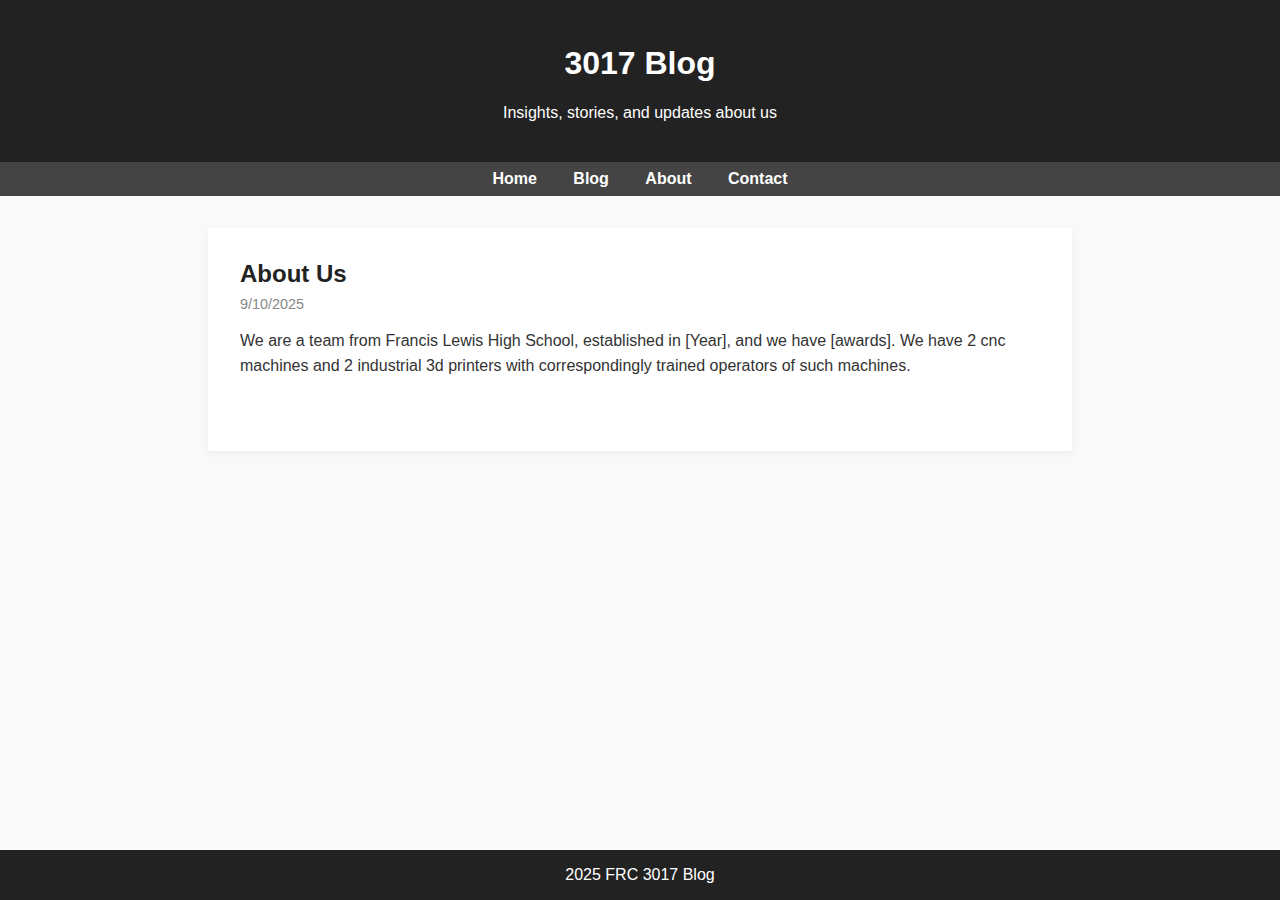
<file: about.html>
<!DOCTYPE html>
<html lang="en">
<head>
    <meta charset="UTF-8">
    <meta name="viewport" content="width=device-width, initial-scale=1.0">
    <title>3017 Blog</title>
    <style>
        body {
            font-family: Arial, sans-serif;
            background: #f9f9f9;
            margin: 0;
            padding: 0;
        }
        header {
            background: #222;
            color: #fff;
            padding: 1.5rem 0;
            text-align: center;
        }
        nav {
            background: #444;
            padding: 0.5rem 0;
            text-align: center;
        }
        nav a {
            color: #fff;
            margin: 0 1rem;
            text-decoration: none;
            font-weight: bold;
        }
        .container {
            max-width: 800px;
            margin: 2rem auto;
            background: #fff;
            padding: 2rem;
            box-shadow: 0 2px 8px rgba(0,0,0,0.05);
        }
        .post {
            margin-bottom: 2.5rem;
        }
        .post-title {
            margin: 0 0 0.5rem 0;
            color: #222;
        }
        .post-meta {
            color: #888;
            font-size: 0.9rem;
            margin-bottom: 1rem;
        }
        .post-content {
            color: #333;
            line-height: 1.6;
        }
        footer {
            position:fixed;
            left: 0;
            bottom: 0;
            width: 100%;
            background: #222;
            color: #fff;
            text-align: center;
            padding: 1rem 0;
            margin-top: 2rem;
        }
    </style>
</head>
<body>
    <header>
        <h1>3017 Blog</h1>
        <p>Insights, stories, and updates about us</p>
    </header>
    <nav>
        <a href="index.html">Home</a>
        <a href="blog.html">Blog</a>
        <a href="about.html">About</a>
        <a href="contact.html">Contact</a>
    </nav>
    <div class="container">
        <div class="post">
            <h2 class="post-title">About Us</h2>
            <div class="post-meta">9/10/2025</div>
            <div class="post-content">
                <p>We are a team from Francis Lewis High School, established in [Year], and we have [awards]. We have 2 cnc machines and 2 industrial 3d printers with correspondingly trained operators of such machines.</p>
            </div>
        </div>
        <!-- <div class="post">
            <h2 class="post-title">Getting Started</h2>
            <div class="post-meta">Posted on June 2, 2024 by Admin</div>
            <div class="post-content">
                <p>To add a new post, simply copy the structure of a post and update the title, date, author, and content. Happy blogging!</p>
            </div>
        </div> -->
    </div>
    <footer>
        2025 FRC 3017 Blog
    </footer>
</body>
</html>
</file>
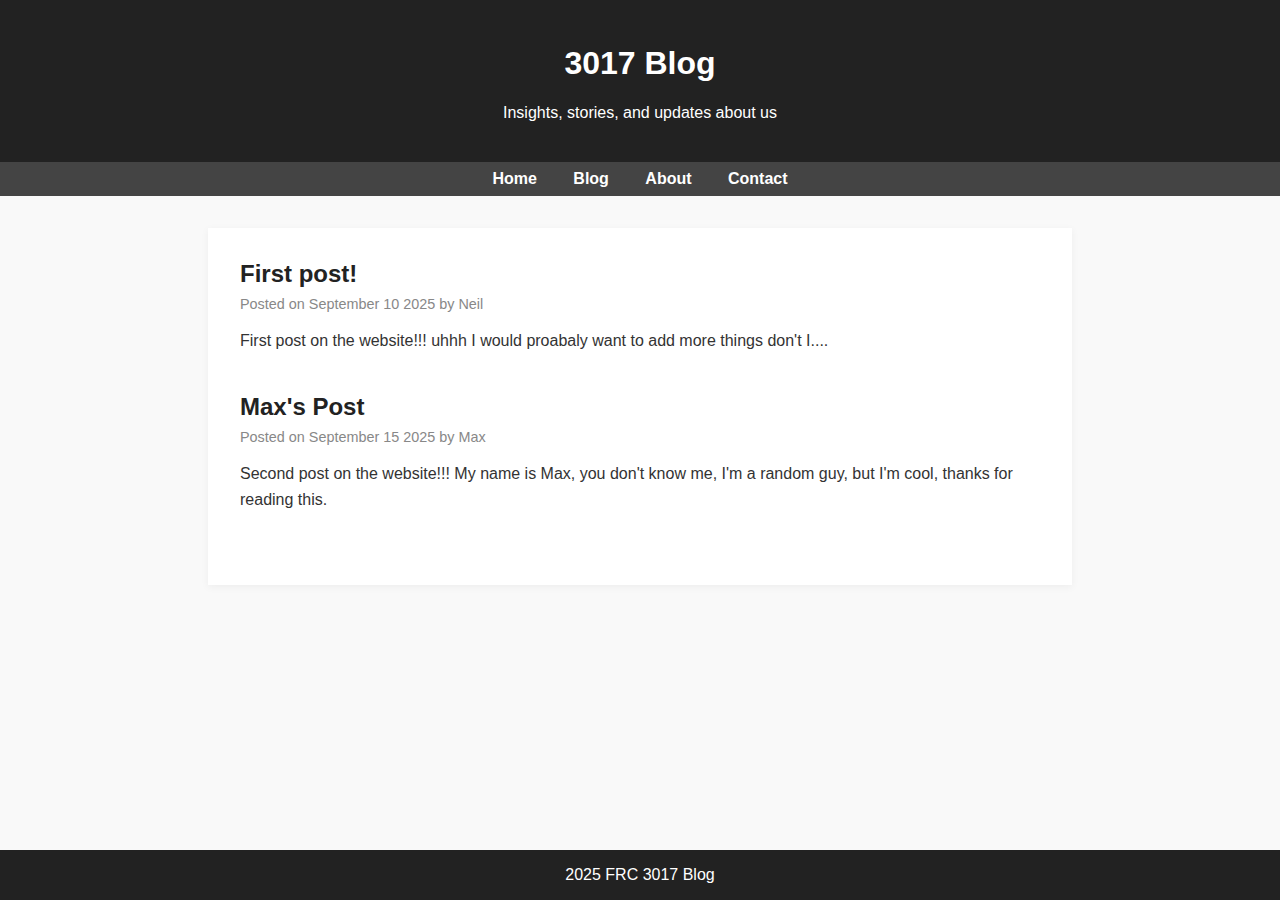
<file: blog.html>
<!DOCTYPE html>
<html lang="en">
<head>
    <meta charset="UTF-8">
    <meta name="viewport" content="width=device-width, initial-scale=1.0">
    <title>3017 Blog</title>
    <style>
        body {
            font-family: Arial, sans-serif;
            background: #f9f9f9;
            margin: 0;
            padding: 0;
        }
        header {
            background: #222;
            color: #fff;
            padding: 1.5rem 0;
            text-align: center;
        }
        nav {
            background: #444;
            padding: 0.5rem 0;
            text-align: center;
        }
        nav a {
            color: #fff;
            margin: 0 1rem;
            text-decoration: none;
            font-weight: bold;
        }
        .container {
            max-width: 800px;
            margin: 2rem auto;
            background: #fff;
            padding: 2rem;
            box-shadow: 0 2px 8px rgba(0,0,0,0.05);
        }
        .post {
            margin-bottom: 2.5rem;
        }
        .post-title {
            margin: 0 0 0.5rem 0;
            color: #222;
        }
        .post-meta {
            color: #888;
            font-size: 0.9rem;
            margin-bottom: 1rem;
        }
        .post-content {
            color: #333;
            line-height: 1.6;
        }
        footer {
            position:fixed;
            left: 0;
            bottom: 0;
            width: 100%;
            background: #222;
            color: #fff;
            text-align: center;
            padding: 1rem 0;
            margin-top: 2rem;
        }
    </style>
</head>
<body>
    <header>
        <h1>3017 Blog</h1>
        <p>Insights, stories, and updates about us</p>
    </header>
    <nav>
        <a href="index.html">Home</a>
        <a href="blog.html">Blog</a>
        <a href="about.html">About</a>
        <a href="contact.html">Contact</a>
    </nav>
    <div class="container">
        <div class="post">
            <h2 class="post-title">First post!</h2>
            <div class="post-meta">Posted on September 10 2025 by Neil</div>
            <div class="post-content">
                <p>First post on the website!!! uhhh I would proabaly want to add more things don't I....</p>
            </div>
        </div>
        <!-- <div class="post">
            <h2 class="post-title">Getting Started</h2>
            <div class="post-meta">Posted on June 2, 2024 by Admin</div>
            <div class="post-content">
                <p>To add a new post, simply copy the structure of a post and update the title, date, author, and content. Happy blogging!</p>
            </div>
        </div> -->
        <div class="post">
            <h2 class="post-title">Max's Post</h2>
            <div class="post-meta">Posted on September 15 2025 by Max</div>
            <div class="post-content">
                <p>Second post on the website!!! My name is Max, you don't know me, I'm a random guy, but I'm cool, thanks for reading this.</p>
            </div>
    </div>
    <footer>
        2025 FRC 3017 Blog
    </footer>
</body>
</html>
</file>
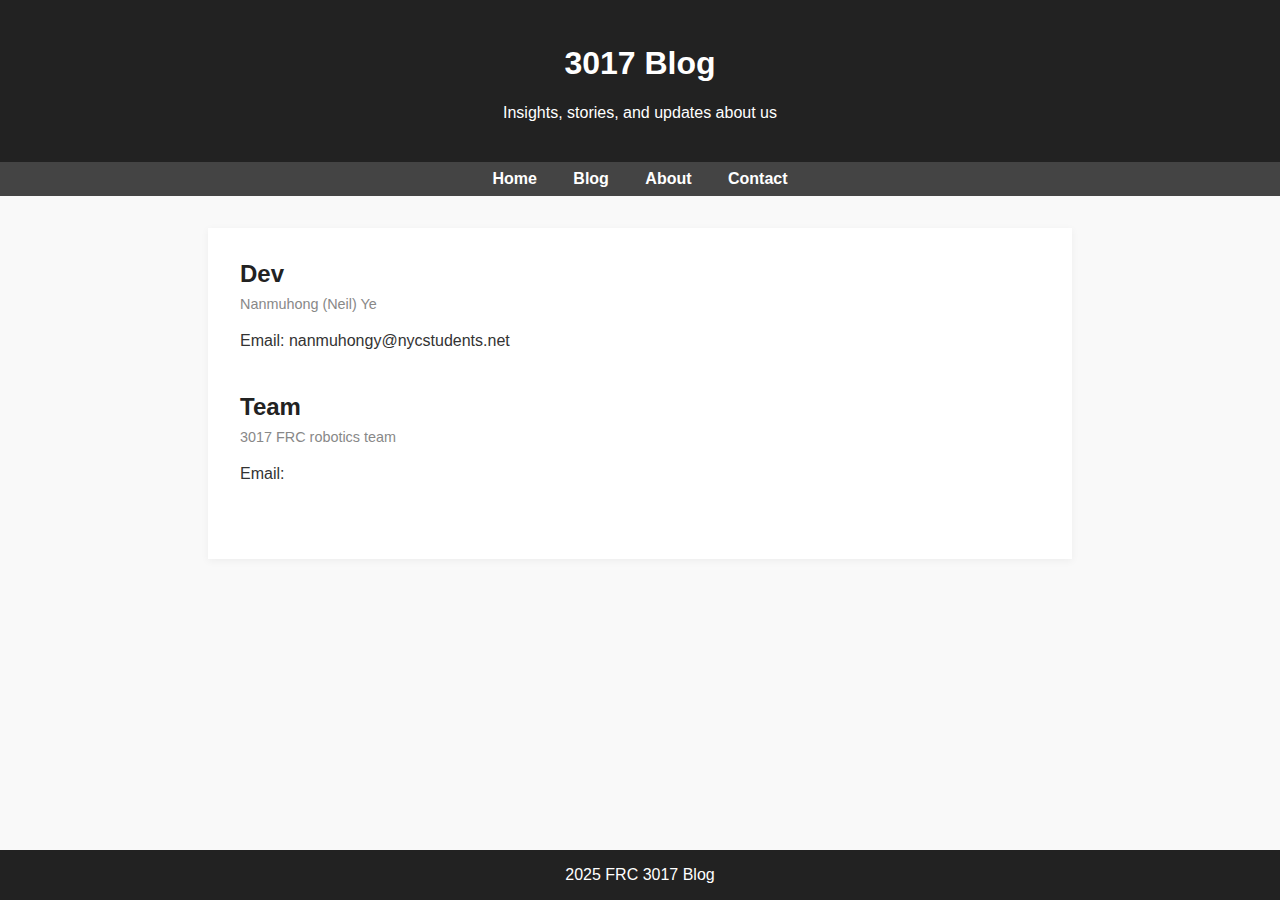
<file: contact.html>
<!DOCTYPE html>
<html lang="en">
<head>
    <meta charset="UTF-8">
    <meta name="viewport" content="width=device-width, initial-scale=1.0">
    <title>3017 Blog</title>
    <style>
        body {
            font-family: Arial, sans-serif;
            background: #f9f9f9;
            margin: 0;
            padding: 0;
        }
        header {
            background: #222;
            color: #fff;
            padding: 1.5rem 0;
            text-align: center;
        }
        nav {
            background: #444;
            padding: 0.5rem 0;
            text-align: center;
        }
        nav a {
            color: #fff;
            margin: 0 1rem;
            text-decoration: none;
            font-weight: bold;
        }
        .container {
            max-width: 800px;
            margin: 2rem auto;
            background: #fff;
            padding: 2rem;
            box-shadow: 0 2px 8px rgba(0,0,0,0.05);
        }
        .post {
            margin-bottom: 2.5rem;
        }
        .post-title {
            margin: 0 0 0.5rem 0;
            color: #222;
        }
        .post-meta {
            color: #888;
            font-size: 0.9rem;
            margin-bottom: 1rem;
        }
        .post-content {
            color: #333;
            line-height: 1.6;
        }
        footer {
            position:fixed;
            left: 0;
            bottom: 0;
            width: 100%;
            background: #222;
            color: #fff;
            text-align: center;
            padding: 1rem 0;
            margin-top: 2rem;
        }
    </style>
</head>
<body>
    <header>
        <h1>3017 Blog</h1>
        <p>Insights, stories, and updates about us</p>
    </header>
    <nav>
        <a href="index.html">Home</a>
        <a href="blog.html">Blog</a>
        <a href="about.html">About</a>
        <a href="contact.html">Contact</a>
    </nav>
    <div class="container">
        <div class="post">
            <h2 class="post-title">Dev</h2>
            <div class="post-meta">Nanmuhong (Neil) Ye</div>
            <div class="post-content">
                <p>Email: nanmuhongy@nycstudents.net</p>
            </div>
        </div>
        <div class="post">
            <h2 class="post-title">Team</h2>
            <div class="post-meta">3017 FRC robotics team</div>
            <div class="post-content">
                <p>Email: </p>
            </div>
        </div>
        <!-- <div class="post">
            <h2 class="post-title">Getting Started</h2>
            <div class="post-meta">Posted on June 2, 2024 by Admin</div>
            <div class="post-content">
                <p>To add a new post, simply copy the structure of a post and update the title, date, author, and content. Happy blogging!</p>
            </div>
        </div> -->
    </div>
    <footer>
        2025 FRC 3017 Blog
    </footer>
</body>
</html>
</file>
